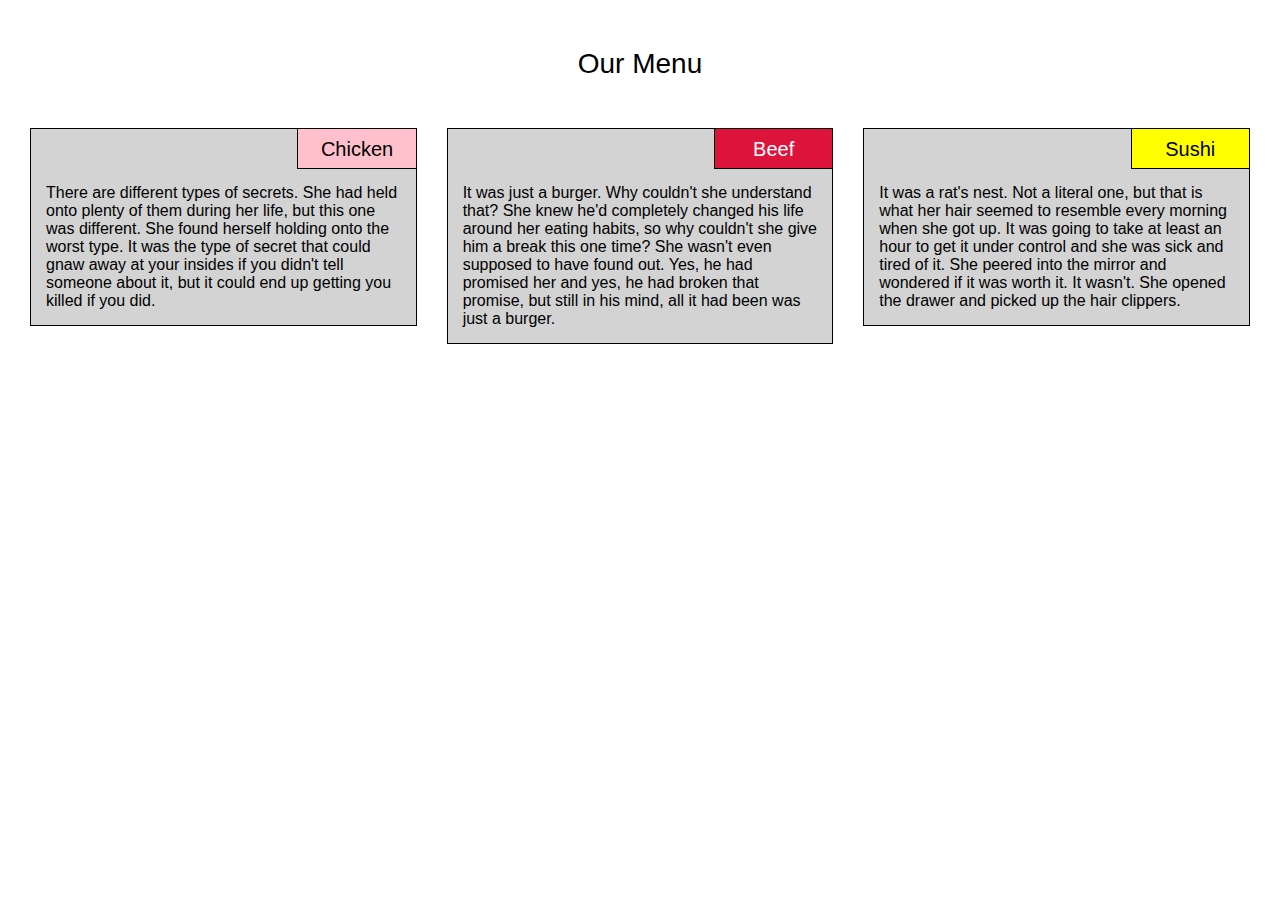
<file: module2-solution/index.html>
<!DOCTYPE html>
<html>
    <head>
        <meta charset="utf-8">
        <title>Assignment Solution for Module 2</title>
        <link href="css/style.css" rel="stylesheet">
    </head>

    <body>
        <div id="container">
            <h1>Our Menu</h1>
            <div class="subcontainer col-lg-4 col-md-6 col-sm-12">
                <div class="content">
                    <h2 id="pink">Chicken</h2>
                    <p>There are different types of secrets. 
                    She had held onto plenty of them during her life, 
                    but this one was different. She found herself 
                    holding onto the worst type. It was the type of 
                    secret that could gnaw away at your insides if 
                    you didn't tell someone about it, but it could 
                    end up getting you killed if you did.</p>
                </div>
            </div>
            <div class="subcontainer col-lg-4 col-md-6 col-sm-12">
                <div class="content">
                    <h2 id="crimson">Beef</h2>
                    <p>It was just a burger. 
                    Why couldn't she understand that? 
                    She knew he'd completely changed his life 
                    around her eating habits, so why couldn't she 
                    give him a break this one time? She wasn't even 
                    supposed to have found out. Yes, he had 
                    promised her and yes, he had broken that 
                    promise, but still in his mind, all it had been 
                    was just a burger.</p>
                </div>
            </div>
            <div class="subcontainer col-lg-4 col-md-12 col-sm-12">
                <div class="content">
                    <h2 id="yellow">Sushi</h2>
                    <p>It was a rat's nest. 
                    Not a literal one, 
                    but that is what her hair seemed to resemble 
                    every morning when she got up. It was going to 
                    take at least an hour to get it under control 
                    and she was sick and tired of it. She peered 
                    into the mirror and wondered if it was worth 
                    it. It wasn't. She opened the drawer and picked 
                    up the hair clippers.</p>
                </div>
            </div>
        </div>
    </body>
</html>
</file>
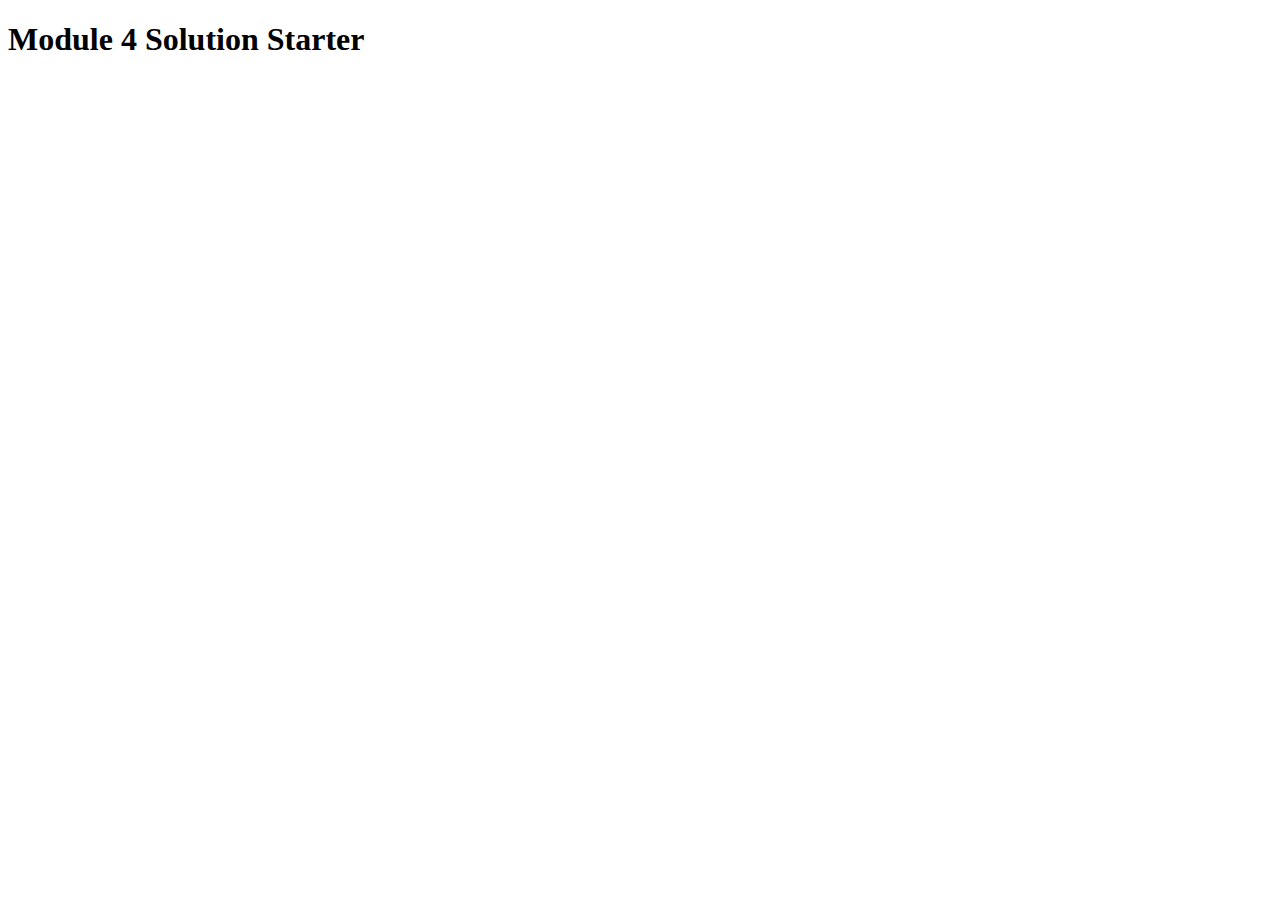
<file: module4-solution/index.html>
<!DOCTYPE html>
<html>
<head>
  <meta charset="utf-8">
  <title>Module 4 Solution Starter</title>
  <script>
    var names = []; // DO NOT REMOVE
  </script>
  <script src="SpeakHello.js"></script>
  <script src="SpeakGoodBye.js"></script>
  <script src="script.js"></script>
</head>
<body>
  <h1>Module 4 Solution Starter</h1>
</body>
</html>
</file>
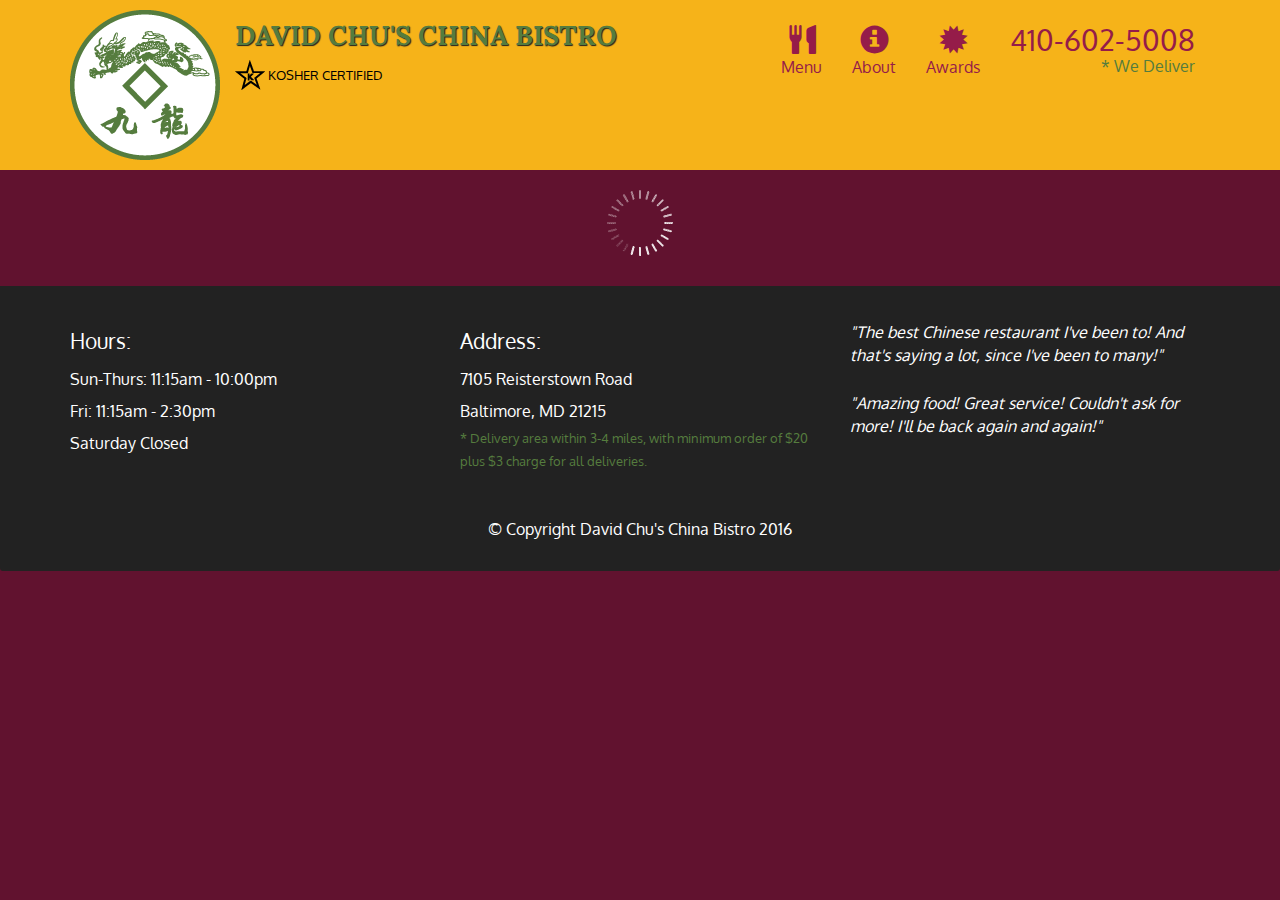
<file: module5-solution/index.html>
<!doctype html>
<html lang="en">
  <head>
    <meta charset="utf-8">
    <meta http-equiv="X-UA-Compatible" content="IE=edge">
    <meta name="viewport" content="width=device-width, initial-scale=1">
    <title>David Chu's China Bistro</title>
    <link rel="stylesheet" href="css/bootstrap.min.css">
    <link rel="stylesheet" href="css/styles.css">
    <link href='https://fonts.googleapis.com/css?family=Oxygen:400,300,700' rel='stylesheet' type='text/css'>
    <link href='https://fonts.googleapis.com/css?family=Lora' rel='stylesheet' type='text/css'>
  </head>
<body>
  <header>
    <nav id="header-nav" class="navbar navbar-default">
      <div class="container">
        <div class="navbar-header">
          <a href="index.html" class="pull-left visible-md visible-lg">
            <div id="logo-img" alt="Logo image"></div>
          </a>

          <div class="navbar-brand">
            <a href="index.html"><h1>David Chu's China Bistro</h1></a>
            <p>
              <img src="images/star-k-logo.png" alt="Kosher certification">
              <span>Kosher Certified</span>
            </p>
          </div>

          <button id="navbarToggle" type="button" class="navbar-toggle collapsed" data-toggle="collapse" data-target="#collapsable-nav" aria-expanded="false">
            <span class="sr-only">Toggle navigation</span>
            <span class="icon-bar"></span>
            <span class="icon-bar"></span>
            <span class="icon-bar"></span>
          </button>
        </div>
        
        <div id="collapsable-nav" class="collapse navbar-collapse">
           <ul id="nav-list" class="nav navbar-nav navbar-right">
            <li id="navHomeButton" class="visible-xs active">
              <a href="index.html">
                <span class="glyphicon glyphicon-home"></span> Home</a>
            </li>
            <li id="navMenuButton">
              <a href="#" onclick="$dc.loadMenuCategories();">
                <span class="glyphicon glyphicon-cutlery"></span><br class="hidden-xs"> Menu</a>
            </li>
            <li>
              <a href="#">
                <span class="glyphicon glyphicon-info-sign"></span><br class="hidden-xs"> About</a>
            </li>
            <li>
              <a href="#">
                <span class="glyphicon glyphicon-certificate"></span><br class="hidden-xs"> Awards</a>
            </li>
            <li id="phone" class="hidden-xs">
              <a href="tel:410-602-5008">
                <span>410-602-5008</span></a><div>* We Deliver</div>
            </li>
          </ul><!-- #nav-list -->
        </div><!-- .collapse .navbar-collapse -->
      </div><!-- .container -->
    </nav><!-- #header-nav -->
  </header>

  <div id="call-btn" class="visible-xs">
    <a class="btn" href="tel:410-602-5008">
    <span class="glyphicon glyphicon-earphone"></span>
    410-602-5008
    </a>
  </div>
  <div id="xs-deliver" class="text-center visible-xs">* We Deliver</div>

  <div id="main-content" class="container"></div>

  <footer class="panel-footer">
    <div class="container">
      <div class="row">
        <section id="hours" class="col-sm-4">
          <span>Hours:</span><br>
          Sun-Thurs: 11:15am - 10:00pm<br>
          Fri: 11:15am - 2:30pm<br>
          Saturday Closed
          <hr class="visible-xs">
        </section>
        <section id="address" class="col-sm-4">
          <span>Address:</span><br>
          7105 Reisterstown Road<br>
          Baltimore, MD 21215
          <p>* Delivery area within 3-4 miles, with minimum order of $20 plus $3 charge for all deliveries.</p>
          <hr class="visible-xs">
        </section>
        <section id="testimonials" class="col-sm-4">
          <p>"The best Chinese restaurant I've been to! And that's saying a lot, since I've been to many!"</p>
          <p>"Amazing food! Great service! Couldn't ask for more! I'll be back again and again!"</p>
        </section>
      </div>
      <div class="text-center">&copy; Copyright David Chu's China Bistro 2016</div>
    </div>
  </footer>

  <!-- jQuery (Bootstrap JS plugins depend on it) -->
  <script src="js/jquery-2.1.4.min.js"></script>
  <script src="js/bootstrap.min.js"></script>
  <script src="js/ajax-utils.js"></script>
  <script src="js/script.js"></script>
</body>
</html>
</file>
<file: module2-solution/css/style.css>
* {
    box-sizing: border-box;
    margin: 0;
    padding: 0;
}

@media (min-width: 992px) {
    .col-lg-4 {
        width: 33.33%;
    }
}

@media (min-width: 768px) and (max-width: 991px) {
    .col-md-6 {
        width: 50%;
    }
    .col-md-12 {
        width: 100%;
    }
}

@media (max-width: 767px) {
    .col-sm-12 {
        width: 100%;
    }
}

#container {
    margin: 15px;
}

#pink {
    background-color: pink;
}

#crimson {
    background-color: crimson;
    color: white;
}

#yellow {
    background-color: yellow;
}

.subcontainer {
    float: left;
}

.content {
    margin: 15px;
    padding: 15px;
    border: 1px solid black;
    background-color: lightgray;
    position: relative;
}

h1 {
    text-align: center;
    font: 1.75em sans-serif;
    height: 3.5em;
    line-height: 3.5em;
}

h2 {
    font: 1.25em sans-serif;
    text-align: center;
    width: 33.33%;
    height: 2em;
    line-height: 2em;
    position: relative;
    float: right;
    right: -15px;
    top: -15px;
    border-left: 1px solid black;
    border-bottom: 1px solid black;
}

p {
    font: 1em sans-serif;
    clear: right;
}
</file>
<file: module5-solution/css/styles.css>
body {
  font-size: 16px;
  color: #fff;
  background-color: #61122f;
  font-family: 'Oxygen', sans-serif;
}

/** HEADER **/
#header-nav {
  background-color: #f6b319;
  border-radius: 0;
  border: 0;
}

#logo-img {
  background: url('../images/restaurant-logo_large.png') no-repeat;
  width: 150px;
  height: 150px;
  margin: 10px 15px 10px 0;
}

.navbar-brand {
  padding-top: 25px;
}
.navbar-brand h1 { /* Restaurant name */
  font-family: 'Lora', serif;
  color: #557c3e;
  font-size: 1.5em;
  text-transform: uppercase;
  font-weight: bold;
  text-shadow: 1px 1px 1px #222;
  margin-top: 0;
  margin-bottom: 0;
  line-height: .75;
}
.navbar-brand a:hover, .navbar-brand a:focus {
  text-decoration: none;
}
.navbar-brand p { /* Kosher cert */
  color: #000;
  text-transform: uppercase;
  font-size: .7em;
  margin-top: 15px;
}
.navbar-brand p span { /* Star-K */
  vertical-align: middle;
}

#nav-list {
  margin-top: 10px;
}
#nav-list a {
  color: #951C49;
  text-align: center;
}
#nav-list a:hover {
  background: #E7E7E7;
}
#nav-list a span {
  font-size: 1.8em;
}

#phone {
  margin-top: 5px;
}
#phone a { /* Phone number */
  text-align: right;
  padding-bottom: 0;
}
#phone div { /* We Deliver */
  color: #557c3e;
  text-align: right;
  padding-right: 15px;
}

.navbar-header button.navbar-toggle, .navbar-header .icon-bar {
  border: 1px solid #61122f;
}
.navbar-header button.navbar-toggle {
  clear: both;
  margin-top: -30px;
}
/* END HEADER */

/* FOOTER */
.panel-footer {
  margin-top: 30px;
  padding-top: 35px;
  padding-bottom: 30px;
  background-color: #222;
  border-top: 0;
}
.panel-footer div.row {
  margin-bottom: 35px;
}
#hours, #address {
  line-height: 2;
}
#hours > span, #address > span {
  font-size: 1.3em;
}
#address p {
  color: #557c3e;
  font-size: .8em;
  line-height: 1.8;
}
#testimonials {
  font-style: italic;
}
#testimonials p:nth-child(2) {
  margin-top: 25px;
}
/* END FOOTER */



/* HOME PAGE */
.container .jumbotron {
  box-shadow: 0 0 50px #3F0C1F;
  border: 2px solid #3F0C1F;
}

#menu-tile, #specials-tile, #map-tile {
  height: 250px;
  width: 100%;
  margin-bottom: 15px;
  position: relative;
  border: 2px solid #3F0C1F;
  overflow: hidden;
}
#menu-tile:hover, #specials-tile:hover, #map-tile:hover {
  box-shadow: 0 1px 5px 1px #cccccc;
}
#menu-tile {
  background: url('../images/menu-tile.jpg') no-repeat;
  background-position: center;
}
#specials-tile {
  background: url('../images/specials-tile.jpg') no-repeat;
  background-position: center;
}
#menu-tile span, #specials-tile span, #map-tile span {
  position: absolute;
  bottom: 0;
  right: 0;
  width: 100%;
  text-align: center;
  font-size: 1.6em;
  text-transform: uppercase;
  background-color: #000;
  color: #fff;
  opacity: .8;
}
/* END HOME PAGE */

/* MENU CATEGORIES PAGE */
.category-tile { 
  position: relative;
  border: 2px solid #3F0C1F;
  overflow: hidden;
  width: 200px;
  height: 200px;
  margin: 0 auto 15px;
}
.category-tile span {
  position: absolute;
  bottom: 0;
  right: 0;
  width: 100%;
  text-align: center;
  font-size: 1.2em;
  text-transform: uppercase;
  background-color: #000;
  color: #fff;
  opacity: .8;
}
.category-tile:hover {
  box-shadow: 0 1px 5px 1px #cccccc;
}

#menu-categories-title + div {
  margin-bottom: 50px;
}
/* END MENU CATEGORIES PAGE */

/* SINGLE CATEGORY PAGE */
.menu-item-tile {
  margin-bottom: 25px;
}
.menu-item-tile hr {
  width: 80%;
}
.menu-item-tile .menu-item-price {
  font-size: 1.1em;
  text-align: right;
  margin-top: -15px;
  margin-right: -15px;
}
.menu-item-tile .menu-item-price span {
  font-size: .6em;
}
.menu-item-photo {
  position: relative;
  border: 2px solid #3F0C1F; 
  overflow: hidden;
  padding: 0;
  margin-right: -15px;
  margin-left: auto;
  margin-bottom: 20px;
  max-width: 250px;
}
.menu-item-photo div {
  position: absolute;
  bottom: 0;
  right: 0;
  width: 80px;
  background-color: #557c3e;
  text-align: center;
}
.menu-item-description {
  padding-right: 30px;
}
h3.menu-item-title {
  margin: 0 0 10px;
}
.menu-item-details {
  font-size: .9em;
  font-style: italic;
}
/* END SINGLE CATEGORY PAGE */


/********** Large devices only **********/
@media (min-width: 1200px) {
  .container .jumbotron {
    background: url('../images/jumbotron_1200.jpg') no-repeat;
    height: 675px;
  }
}

/********** Medium devices only **********/
@media (min-width: 992px) and (max-width: 1199px) {
  /* Header */
  #logo-img {
    background: url('../images/restaurant-logo_medium.png') no-repeat;
    width: 100px;
    height: 100px;
    margin: 5px 5px 5px 0;
  }
  /* End Header */

  /* Home Page */
  .container .jumbotron {
    background: url('../images/jumbotron_992.jpg') no-repeat;
    height: 558px;
  }
  /* End Home Page */
}

/********** Small devices only **********/
@media (min-width: 768px) and (max-width: 991px) {
  /* Home Page */
  .container .jumbotron {
    background: url('../images/jumbotron_768.jpg') no-repeat;
    height: 432px;
  }
  /* End Home Page */
}

/********** Extra small devices only **********/
@media (max-width: 767px) {
  /* Header */
  .navbar-brand {
    padding-top: 10px;
    height: 80px;
  }
  .navbar-brand h1 { /* Restaurant name */
    padding-top: 10px;
    font-size: 5vw; /* 1vw = 1% of viewport width */
  }
  .navbar-brand p { /* Kosher cert */
    font-size: .6em;
    margin-top: 12px;
  }
  .navbar-brand p img { /* Star-K */
    height: 20px;
  }

  #collapsable-nav a { /* Collapsed nav menu text */
    font-size: 1.2em;
  }
  #collapsable-nav a span { /* Collapsed nav menu glyph */
    font-size: 1em;
    margin-right: 5px;
  }

  #call-btn > a {
    font-size: 1.5em;
    display: block;
    margin: 0 20px;
    padding: 10px;
    border: 2px solid #fff;
    background-color: #f6b319;
    color: #951c49;
  }
  #xs-deliver {
    margin-top: 5px;
    font-size: .7em;
    letter-spacing: .1em;
    text-transform: uppercase;
  }
  /* End Header */

  /* Footer */
  .panel-footer section {
    margin-bottom: 30px;
    text-align: center;
  }
  .panel-footer section:nth-child(3) {
    margin-bottom: 0; /* margin already exists on the whole row */
  }
  .panel-footer section hr {
    width: 50%;
  }
  /* End Footer */

  /* Home Page */
  .container .jumbotron {
    margin-top: 30px;
    padding: 0;
  }
  #menu-tile, #specials-tile {
    width: 360px;
    margin: 0 auto 15px;
  }

  .menu-item-photo {
    margin-right: auto;
  }
  .menu-item-tile .menu-item-price {
    text-align: center;
  }
  .menu-item-description {
    text-align: center;;
  }
}


/********** Super extra small devices Only :-) (e.g., iPhone 4) **********/
@media (max-width: 479px) {
  /* Header */
  .navbar-brand h1 { /* Restaurant name */
    padding-top: 5px;
    font-size: 6vw;
  }
  /* End Header */
  
  /* Home page */
  #menu-tile, #specials-tile {
    width: 280px;
    margin: 0 auto 15px;
  }

  .col-xxs-12 {
    position: relative;
    min-height: 1px;
    padding-right: 15px;
    padding-left: 15px;
    float: left;
    width: 100%;
  }
}
</file>
